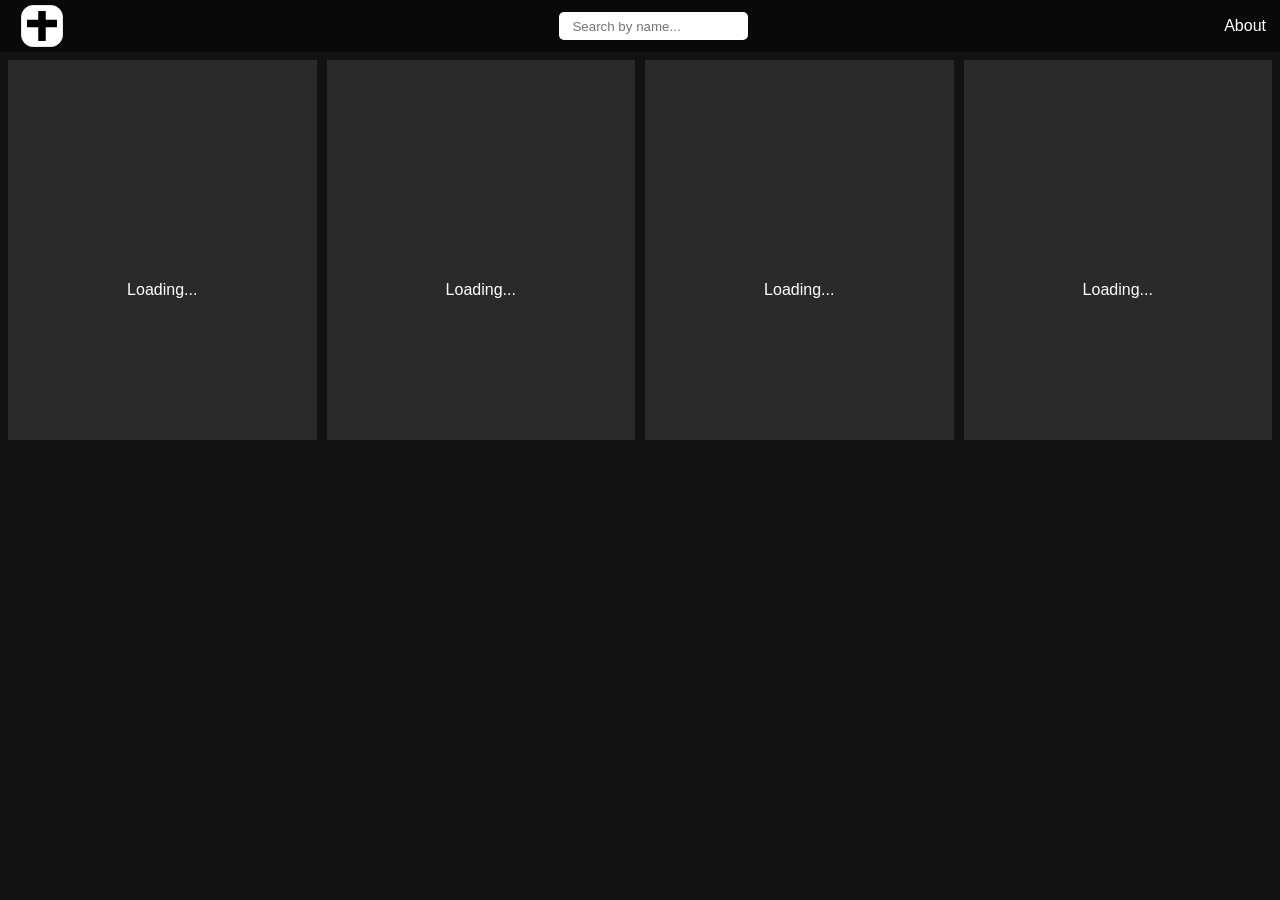
<file: index.html>
<!DOCTYPE html>
<html lang="en">
<head>
    <meta charset="UTF-8">
    <meta name="viewport" content="width=device-width, initial-scale=1.0">
    <meta name="description" content="A preview page for EOTC books.">
    <title>EOTC Book Previews</title>
    <link rel="stylesheet" href="style.css">
</head>
<body>
    <header>
        <div class="header-container">
            <a class="cross-icon" href="/">
                <div>
                    <svg width="30" height="50" viewBox="0 0 24 24" fill="none" xmlns="http://www.w3.org/2000/svg">
                        <rect x="9" width="6" height="24" fill="black"></rect>
                        <rect y="7" width="24" height="6" fill="black"></rect>
                    </svg>
                </div>
            </a>
            
            <input type="text" id="search-input" placeholder="Search by name...">
            <a href="#" id="about-link">About</a>
        </div>
    </header>
    <div id="gallery-container"></div>

    <div id="modal" class="modal">
        <div class="modal-content-container">
            <div id="modal-image-container">
                <img class="modal-content" id="modal-image">
            </div>
        </div>
        <span class="close">&times;</span>
        <div id="modal-book-name"></div>
        <a id="download-button" class="download-button" href="#" target="_blank">&#x21E9;</a>
        <a class="prev">&#10094;</a>
        <a class="next">&#10095;</a>
        <div id="modal-thumbnails"></div>
    </div>

    <div id="about-modal" class="modal">
        <div class="modal-content-container">
            <div class="about-content">
                <span class="close-about">&times;</span>
                <h2>About EOTC Book Previews</h2>
                <p>Welcome to EOTC Book Previews. Our mission is to provide a brief look at new and notable publications from the <a href="http://www.ethiopianorthodox.org/" target="_blank">http://www.ethiopianorthodox.org/</a>, featuring the first 10 pages of each book.</p>
                <p>The purpose of this website is to provide a better way to navigate the content from the original site.</p>
                <p>Made with &#10084; by Mengstab</p>
            </div>
        </div>
    </div>

    <script src="app.js"></script>
</body>
</html>
</file>
<file: style.css>
body {
    background-color: #121212;
    color: white;
    font-family: sans-serif;
    margin-top: 60px; /* Adjust margin to match new header height */
}

header {
    position: fixed;
    top: 0;
    left: 0;
    width: 100%;
    background-color: rgba(0, 0, 0, 0.5);
    padding: 0em 1em;
    z-index: 2;
}

.header-container {
    display: flex;
    justify-content: space-between;
    align-items: center;
    padding: 5px;
    padding-right: 30px;

}

#about-link {
    color: white;
    text-decoration: none;
}

#about-modal .about-content {
    background-color: #1e1e1e;
    padding: 2em;
    border-radius: 5px;
    max-width: 500px;
    margin: 15% auto;
}

#about-modal a {
    color: #4a90e2;
}

.header-container h1 {
    font-size: 1.2em;
}

.cross {
    margin-right: 10px;
}

.cross-icon {
    display: flex;
    align-items: center;
    justify-content: center;
    margin-right: 1.25rem; /* 20px */
    text-decoration: none;
}

.cross-icon > div {
    display: flex;
    flex: none;
    align-items: center;
    justify-content: center;
    border: 1px solid #e5e5e5; /* neutral-200 */
    background: #fff;
    height: 40px;
    width: 40px;
    border-radius: 0.75rem; /* 12px */
}

#search-input {
    padding: 0.5em 0.5em 0.5em 1em; /* Add padding to the left */
    border-radius: 5px;
    border: none;
}

#gallery-container {
    display: grid;
    grid-template-columns: repeat(auto-fill, minmax(250px, 1fr));
    grid-auto-rows: 10px;
    grid-gap: 10px;
}

.gallery-item {
    background-color: #1e1e1e;
    cursor: pointer;
}

.gallery-item .placeholder {
    background-color: #2a2a2a;
    height: 300px; /* Adjust as needed */
    display: flex;
    align-items: center;
    justify-content: center;
}

.gallery-item img {
    width: 100%;
    height: auto;
}

.modal {
    display: none;
    position: fixed;
    z-index: 3; /* Ensure modal is on top of the header */
    left: 0;
    top: 0;
    width: 100%;
    height: 100%;
    background-color: rgba(0,0,0,0.9);
}

.modal-content-container {
    height: 100%;
    overflow: auto; /* Allow scrolling when content overflows */
    position: relative;
}

#modal-image-container {
    position: absolute;
    top: 0;
    left: 0;
    width: 100%;
    height: 100%;
    display: flex;
    align-items: center;
    justify-content: center;
}

body.modal-open {
    overflow: hidden;
}

.modal-content {
    max-width: 80%;
    max-height: 80%;
    transition: opacity 0.3s ease-in-out;
}

.fade-in {
    opacity: 1;
}

.fade-out {
    opacity: 0;
}

.slide-in {
    transform: translateX(0) !important;
}

.slide-out-left {
    transform: translateX(-150%) !important;
}

.slide-out-right {
    transform: translateX(150%) !important;
}

#modal-thumbnails {
    position: fixed;
    bottom: 0;
    left: 0;
    width: 100%;
    background-color: rgba(0, 0, 0, 0.8);
    padding: 10px;
    text-align: center;
    white-space: nowrap;
    overflow-x: auto;
    z-index: 4; /* Ensure thumbnails are on top of other modal content */
}

.thumbnail {
    width: 80px;
    height: 100px;
    object-fit: cover;
    cursor: pointer;
    border: 2px solid transparent;
    margin: 0 5px;
    display: inline-block;
}

.thumbnail.active {
    border-color: #fff;
}

.close {
    position: absolute;
    top: 15px;
    right: 35px;
    color: #f1f1f1;
    font-size: 40px;
    font-weight: bold;
    transition: 0.3s;
    cursor: pointer;
}

#modal-book-name {
    position: absolute;
    top: 20px;
    left: 50%;
    transform: translateX(-50%);
    color: #f1f1f1;
    font-size: 1.2em;
    font-weight: bold;
    z-index: 5;
    text-align: center;
    max-width: 70%;
    overflow: hidden;
    white-space: nowrap;
    text-overflow: ellipsis;
}

.download-button {
    position: absolute;
    top: 20px;
    right: 80px;
    color: #f1f1f1;
    font-size: 30px;
    font-weight: bold;
    transition: 0.3s;
    text-decoration: none;
}

.close-about {
    position: absolute;
    top: 15px;
    right: 35px;
    color: #f1f1f1;
    font-size: 40px;
    font-weight: bold;
    transition: 0.3s;
}

.close-about:hover,
.close-about:focus {
    color: #bbb;
    text-decoration: none;
    cursor: pointer;
}

.prev, .next {
    cursor: pointer;
    position: absolute;
    top: 50%;
    width: auto;
    padding: 16px;
    margin-top: -22px;
    color: white;
    font-weight: bold;
    font-size: 20px;
    transition: 0.6s ease;
    border-radius: 0 3px 3px 0;
    user-select: none;
}

.next {
    right: 0;
    border-radius: 3px 0 0 3px;
}

.prev:hover, .next:hover {
    background-color: rgba(0,0,0,0.8);
}
</file>
